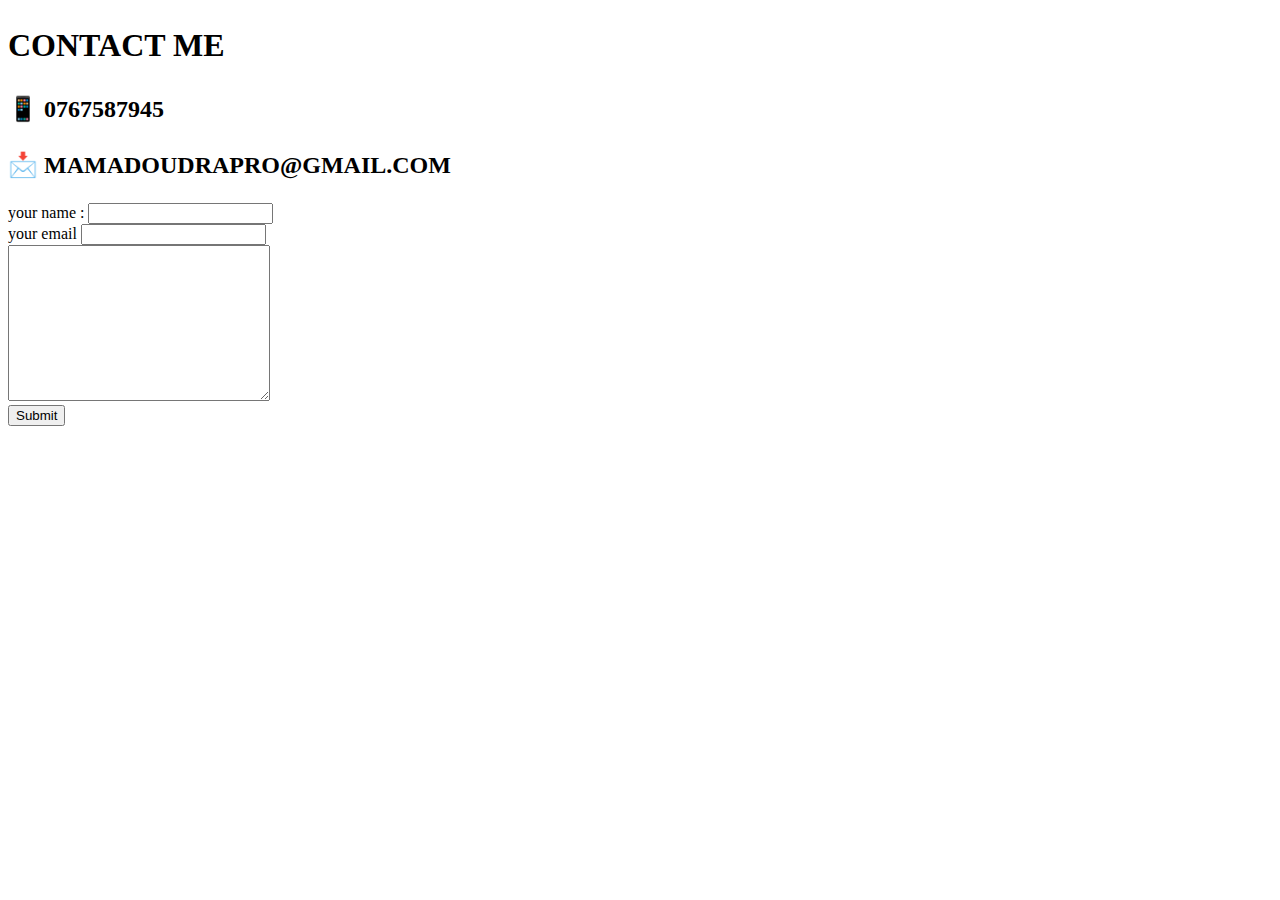
<file: contactme.html>
<!DOCTYPE html>
<html lang="en" dir="ltr">
  <head>
    <meta charset="utf-8">
    <title></title>
      <link rel="stylesheet" href="css/style.css">
  </head>
  <body>
    <h1> contact me</h1>
        <h2> 📱 0767587945</h2>
        <h2>📩 mamadoudrapro@gmail.com</h2>

      <form  action="mailto:mamadoudrapro@gmsil.com" method="post" enctype="text/plain">
        <label for="">your name :</label>
        <input type="text" name="" value="">
       <br>
         <label for="">your email </label>
        <input type="email" name="" value=""> <br>
        <textarea name="name" rows="10" cols="30"></textarea> <br>
     <input type="submit">
      </form>

  </body>
</html>
</file>
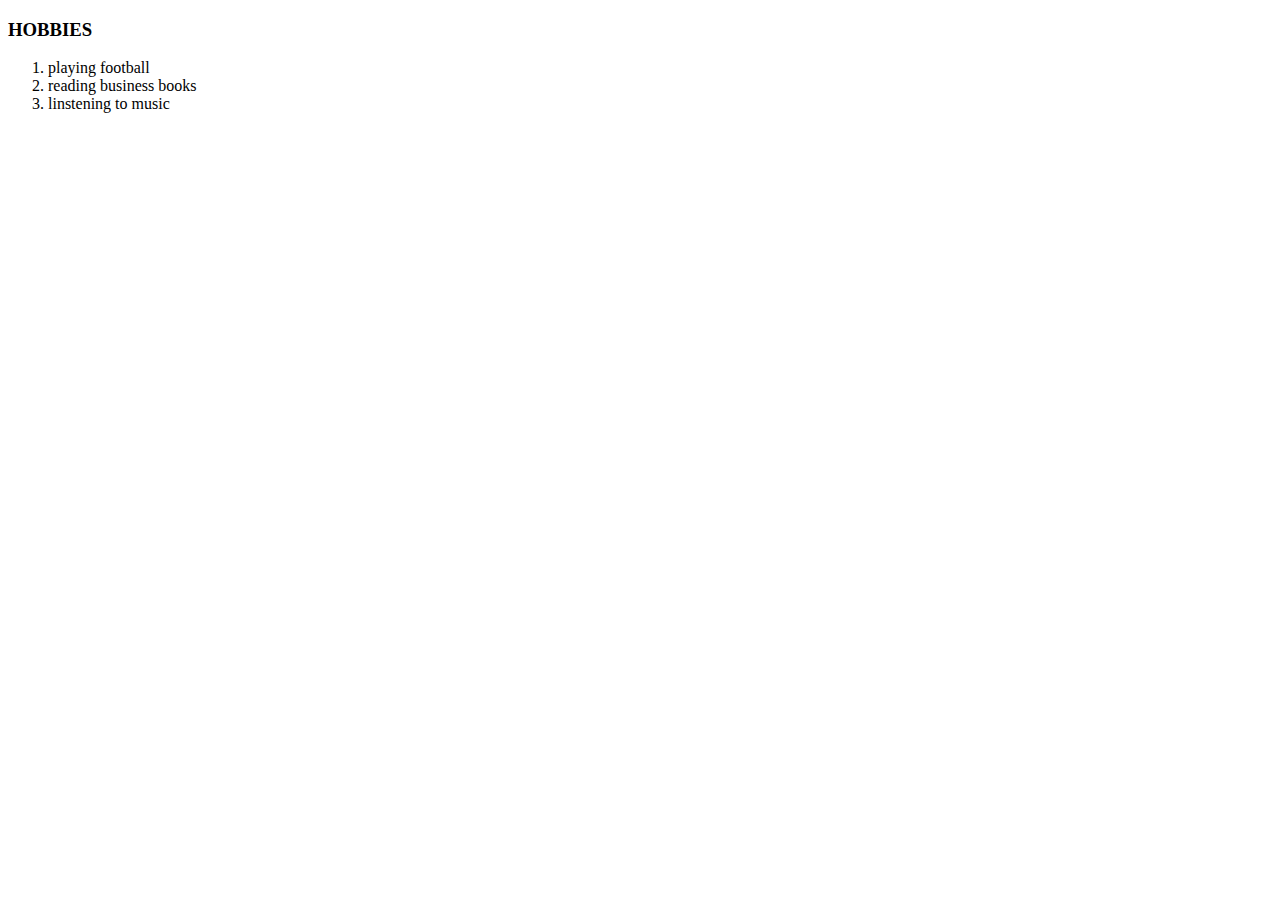
<file: hobbies.html>
<!DOCTYPE html>
<html lang="en" dir="ltr">
  <head>
    <meta charset="utf-8">
    <title></title>
      <link rel="stylesheet" href="css/style.css">
  </head>
  <body>
    <h3> hobbies</h3>
      <ol>
        <li> playing football</li>
        <li> reading business books</li>
        <li> linstening to music</li>
      </ol>

  </body>
</html>
</file>
<file: css/style.css>
body{
  font-family: "Montserrat";
/* text-align: center; */


}

#title{
    text-align: center;
  background-color: #9dbeb9;
  color: #fff;
  text-align: center;
  padding: 7% 17%;
  background-image: url('../image/pattern.gif');
  background-size: cover;
}
h1{
  font-family: "Montserrat-black";
  size: 3rem;
  line-height: 1.5;
  text-transform: uppercase;

}
#cv_titre{
  /* text-align:center; */
  font-size: 180%;
  /* padding: 3% 0; */
}
h2{
  font-family: "Montserrat-bold";
  size: 3rem;
  line-height: 1.5;
    text-transform: uppercase;
}
h3{
  font-family: "Montserrat-bold";
    text-transform: uppercase;
}

p{
  font-family: "Montserrat";
  size: 2rem;
  color:#194350;
  text-transform: uppercase;
  /* padding: 5% 0%; */
}
ul li{
    list-style-type: none;
    text-decoration: none;
    margin: 0px;
    padding:0px;
    text-align: left;
  }
.skill_list{
  margin-right:30%;
}
span{}
/* hr{

  border-style:none;
    border-top-style:dotted;
  height:0px;
  width:3%;
  border-color:grey;
  border-width: 30px;
  margin:5;




} */
#resume{
padding: 5% 17%;
background-color:#fff;
font-weight: normal;
}

#portfolio{
  background-color: #9dbeb9;
  text-align: center;
}

.container-fluid{
  padding:5% 17%;

}
/* Navigation bar */]
.navbar{
  padding:0 0 0 4rem;

}
.navbar-brand{
  font-family: "ubuntu";
  font-size: 2.5rem;th
  font-weight: bold;
  margin: right;
  padding: 0;

}
.nav-item{
  padding: 0 2%;
}
.nav-link{
  font-family: "Montserrat-light";
  font-size: 1.2rem;
}
.my-title {
}
.title-image{
width: 60%;
transform: rotate(25deg);
}
.cv_header{
  color:#9dbeb9;
  text-align: left;
  margin: 0px;
  padding: 0px;
font-weight: normal;
font-size: 20px;
}
.center_text{
    /* margin-left: auto;
    margin-right: auto; */

}
/* .icon{
  text-align: right;
} */
.star-icon{
 position :relative;
  padding-left: 60%;
  bottom:28px;
font-size :14px;




  }
.dev_web{
  font-family: "Montserrat";
  size: 2rem;
  color:#fff;
  text-transform: uppercase;


}
.social_icon2{
  padding:4% 0;
transition-delay: 1s;
transition-property: all;
transition-timing-function: ease;
}
.social_icon{
padding-left:5% 17%;
margin-top: 40%;
transition-delay: 1s;
transition-property: all;
transition-timing-function: ease;
}
.fab{
  color: #fff;
}

.fab:hover{
color: #ffc2b4;
}
.no_bullet{
  padding-left: 0px;
}
.edu_para{
  font-size: 1rem;

  font-family: "Montserrat-regular";}
  .port_header{
    font-size: 1rem;
  padding:2% 0;
  color: #fff;
  }
</file>
